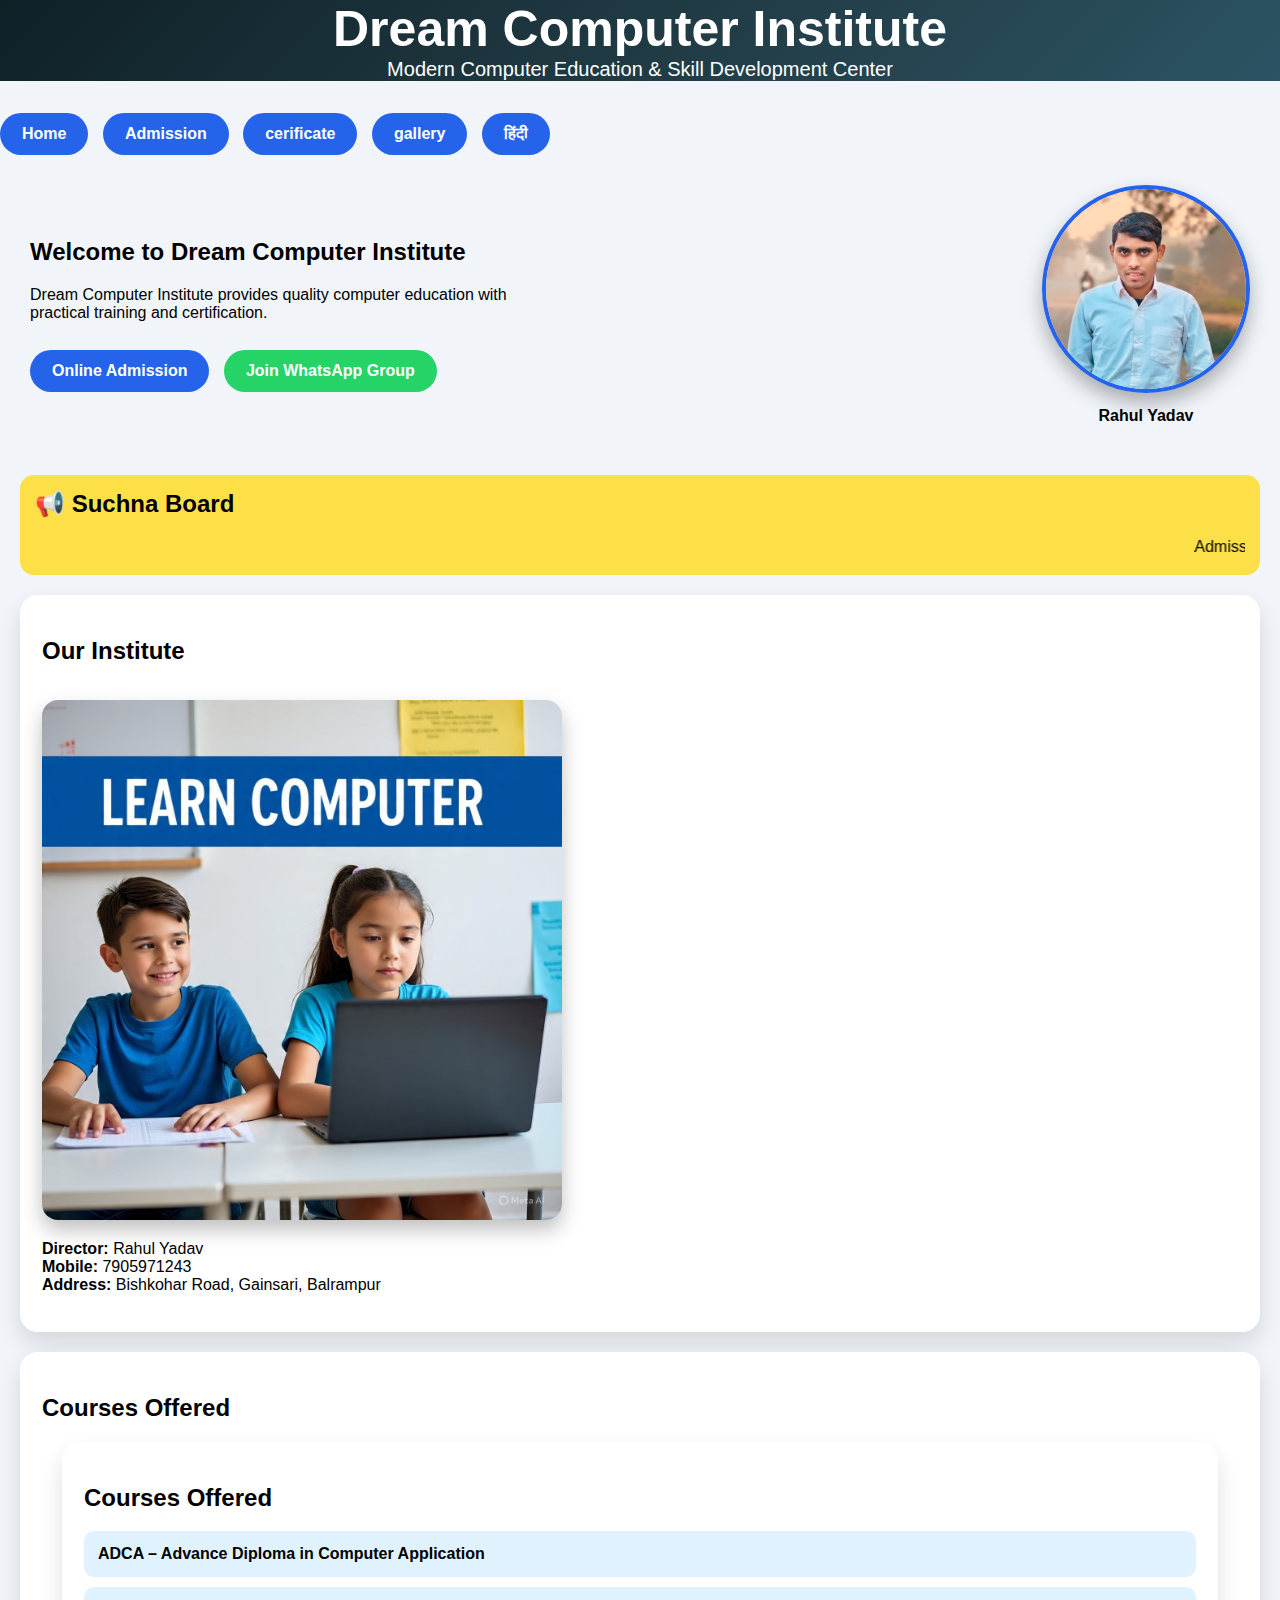
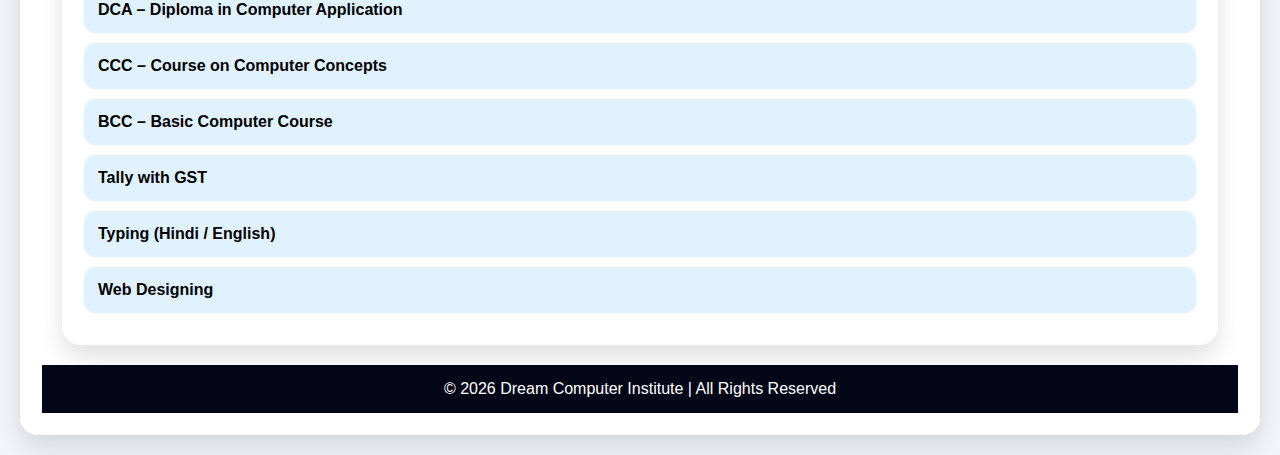
<file: index.html>
<!DOCTYPE html>
<html lang="en">
<head>
<meta charset="UTF-8">
<title>Dream Computer Institute</title>
  
    <link rel="stylesheet" herf="style.css">




<style>
body{
  margin:0;
  font-family:'Segoe UI', sans-serif;
  background:#f1f5f9;
}

/* HEADER */
header{
  background:linear-gradient(135deg,#0f2027,#203a43,#2c5364);
  color:white;
  background color:black
  padding:35px 15px;
  font-size:20px;
  text-align:center;
}
header h1{margin:0;font-size:50px;}
header p{margin-top:8px;opacity:0.9;}

/* NAVBAR */
nav{
  background:#020617;
  padding:12px;
  text-align:center;
}
nav a{
  color:white;
  margin:0 12px;
  text-decoration:none;
  font-weight:600;
}
nav a:hover{color:#38bdf8;}

/* HERO */
.hero{
  display:flex;
  flex-wrap:wrap;
  justify-content:space-between;
  align-items:center;
  padding:30px;
}
.hero-text{max-width:520px;}

/* BUTTONS */
.btn{
  display:inline-block;
  padding:12px 22px;
  border-radius:30px;
  font-weight:bold;
  margin:12px 10px 0 0;
  text-decoration:none;
  color:white;
  transition:0.3s;
}
.btn1{background:#2563eb;}
.btn2{background:#22c55e;}
.btn3{background:#25D366;}
.btn:hover{transform:scale(1.08);}

/* PHOTOS */
.round-photo{
  width:200px;
  height:200px;
  border-radius:50%;
  border:4px solid #2563eb;
  object-fit:cover;
  box-shadow:0 10px 20px rgba(0,0,0,0.3);
}
.photo-name{
  text-align:center;
  margin-top:10px;
  font-weight:bold;
}
.institute-photo{
  width:100%;
  max-width:520px;
  border-radius:16px;
  box-shadow:0 10px 20px rgba(0,0,0,0.25);
  margin-top:15px;
}

/* NOTICE BOARD */
.notice{
  background:#fde047;
  margin:20px;
  padding:15px;
  border-radius:14px;
}
.notice a{text-decoration:none;color:black;}
.notice h2{margin-top:0;}

/* CARD */
.card{
  background:white;
  margin:20px;
  padding:22px;
  border-radius:18px;
  box-shadow:0 12px 25px rgba(0,0,0,0.12);
}

/* COURSE BOX */
.course-box{
  padding:14px;
  background:#e0f2fe;
  margin:10px 0;
  border-radius:10px;
  cursor:pointer;
  font-weight:600;
}
.course-box:hover{background:#bae6fd}

/* POPUP */
.popup{
  display:none;
  position:fixed;
  inset:0;
  background:rgba(0,0,0,0.6);
  justify-content:center;
  align-items:center;
}
.popup-box{
  background:white;
  padding:25px;
  border-radius:16px;
  width:320px;
}
.popup-box span{
  float:right;
  cursor:pointer;
  font-size:20px;
}

/* FOOTER */
footer{
  background:#020617;
  color:white;
  text-align:center;
  padding:15px;
  margin-top:20px;
}
</style>
</head>

<body>
  

<header>
 <h1 class="logo-3d">Dream Computer Institute</h1>
  <marquee<p>Modern Computer Education & Skill Development Center</p></marquee>
</header>


  <a href="index.html" class="btn btn1">Home</a>
  <a href="admission.html" class="btn btn1"> Admission</a>
  <a href="certificate.html" class="btn btn1">cerificate</a>
  <a href="gallery.html" class="btn btn1">gallery</a>
  <a href="hindi.html" class="btn btn1">हिंदी</a>
</nav>

<!-- HERO -->
<section class="hero">
  <div class="hero-text">
    <h2>Welcome to Dream Computer Institute</h2>
    <p>
      Dream Computer Institute provides quality computer education
      with practical training and certification.
    </p>
   

    <a href="admission.html" class="btn btn1">Online Admission</a>
    <a class="btn btn3" href=" https://chat.whatsapp.com/HU1kecRkLI7GtsOQoRx5J9">Join WhatsApp Group</a>
  </div>

  <div>
    <img src="vv.jpg" class="round-photo">
    <div class="photo-name">Rahul Yadav</div>
  </div>
</section>

<!-- SUCHNA BOARD -->
<section class="notice">
  <h2>📢 Suchna Board</h2>
  <marquee onclick="openPopup('Suchna Board','Admission Open | Free Demo Class | Certificate Provided')">
    Admission Open | Free Demo Class | Govt & Private Job Courses | Click Here
  </marquee>
</section>

<!-- INSTITUTE -->
<section class="card">
  <h2>Our Institute</h2>
  <img src="ll.jpg" class="institute-photo">
  <p>
    <strong>Director:</strong> Rahul Yadav<br>
    <strong>Mobile:</strong> 7905971243<br>
    <strong>Address:</strong> Bishkohar Road, Gainsari, Balrampur
  </p>
</section>

<!-- COURSES -->
<section class="card">
  <h2>Courses Offered</h2>
<section class="card">
  <h2>Courses Offered</h2>

  <div class="course-box" onclick="openPopup(
  'ADCA – Advance Diploma in Computer Application',
  'Duration: 12 Months | Fees: ₹7200\n\nChapters:\n• Fundamentals of Computer\n• Windows & Internet\n• MS Word\n• MS Excel\n• MS PowerPoint\n• Tally with GST\n• HTML & Web Basics\n• Photoshop\n• Corel Draw\n• Typing (Hindi & English)\n\nWhy ADCA?\nBest course for Office Work, Private Jobs, Govt Jobs & Computer Operator field.'
  )">ADCA – Advance Diploma in Computer Application</div>

  <div class="course-box" onclick="openPopup(
  'DCA – Diploma in Computer Application',
  'Duration: 6 Months | Fees: ₹3600\n\nChapters:\n• Introduction of Computer\n• Windows Basics\n• MS Word\n• MS Excel\n• MS PowerPoint\n• Internet & Email\n• Basic Typing\n\nWhy DCA?\nPerfect for beginners and basic computer job roles.'
  )">DCA – Diploma in Computer Application</div>

  <div class="course-box" onclick="openPopup(
  'CCC – Course on Computer Concepts',
  'Duration: 3 Months | Fees: ₹3500\n\nChapters:\n• Computer Fundamentals\n• Windows OS\n• MS Word 2010\n• MS Excel 2010\n• MS PowerPoint\n• Internet & Email\n• Digital Payment\n\nWhy CCC?\nRequired for many Govt Jobs and Certificates.'
  )">CCC – Course on Computer Concepts</div>

  <div class="course-box" onclick="openPopup(
  'BCC – Basic Computer Course',
  'Duration: 3 Months | Fees: ₹4000\n\nChapters:\n• Computer Basics\n• Windows\n• MS Word\n• MS Paint\n• Internet Basics\n\nWhy BCC?\nBest for students with zero computer knowledge.'
  )">BCC – Basic Computer Course</div>

  <div class="course-box" onclick="openPopup(
  'Tally with GST',
  'Duration: 3 Months | Fees: ₹5000\n\nChapters:\n• Accounting Basics\n• Company Creation\n• Ledger & Voucher Entry\n• GST Billing\n• Balance Sheet\n• Inventory\n\nWhy Tally?\nEssential for Accounting, Office & Business jobs.'
  )">Tally with GST</div>

  <div class="course-box" onclick="openPopup(
  'Typing Course',
  'Duration: 2 Months | Fees: ₹2000\n\nChapters:\n• Hindi Typing\n• English Typing\n• Speed Practice\n• Accuracy Test\n\nWhy Typing?\nImportant for Clerk, Data Entry & Govt Exams.'
  )">Typing (Hindi / English)</div>

  <div class="course-box" onclick="openPopup(
  'Web Designing',
  'Duration: 4 Months | Fees: ₹6000\n\nChapters:\n• HTML\n• CSS\n• JavaScript Basics\n• Website Design\n• Hosting Basics\n\nWhy Web Design?\nGood for Freelancing, Online Work & IT Field.'
  )">Web Designing</div>

</section>



<!-- POPUP -->
<div class="popup" id="popup">
  <div class="popup-box">
    <span onclick="closePopup()">✖</span>
    <h3 id="ptitle"></h3>
    <p id="ptext"></p>
  </div>
</div>

<footer>
  © 2026 Dream Computer Institute | All Rights Reserved
</footer>

<script>
function openPopup(title,text){
 document.getElementById("popup").style.display="flex";
 document.getElementById("ptitle").innerText=title;
 document.getElementById("ptext").innerText=text;
}
function closePopup(){
 document.getElementById("popup").style.display="none";
}
</script>
 

</body>
</html>
</file>
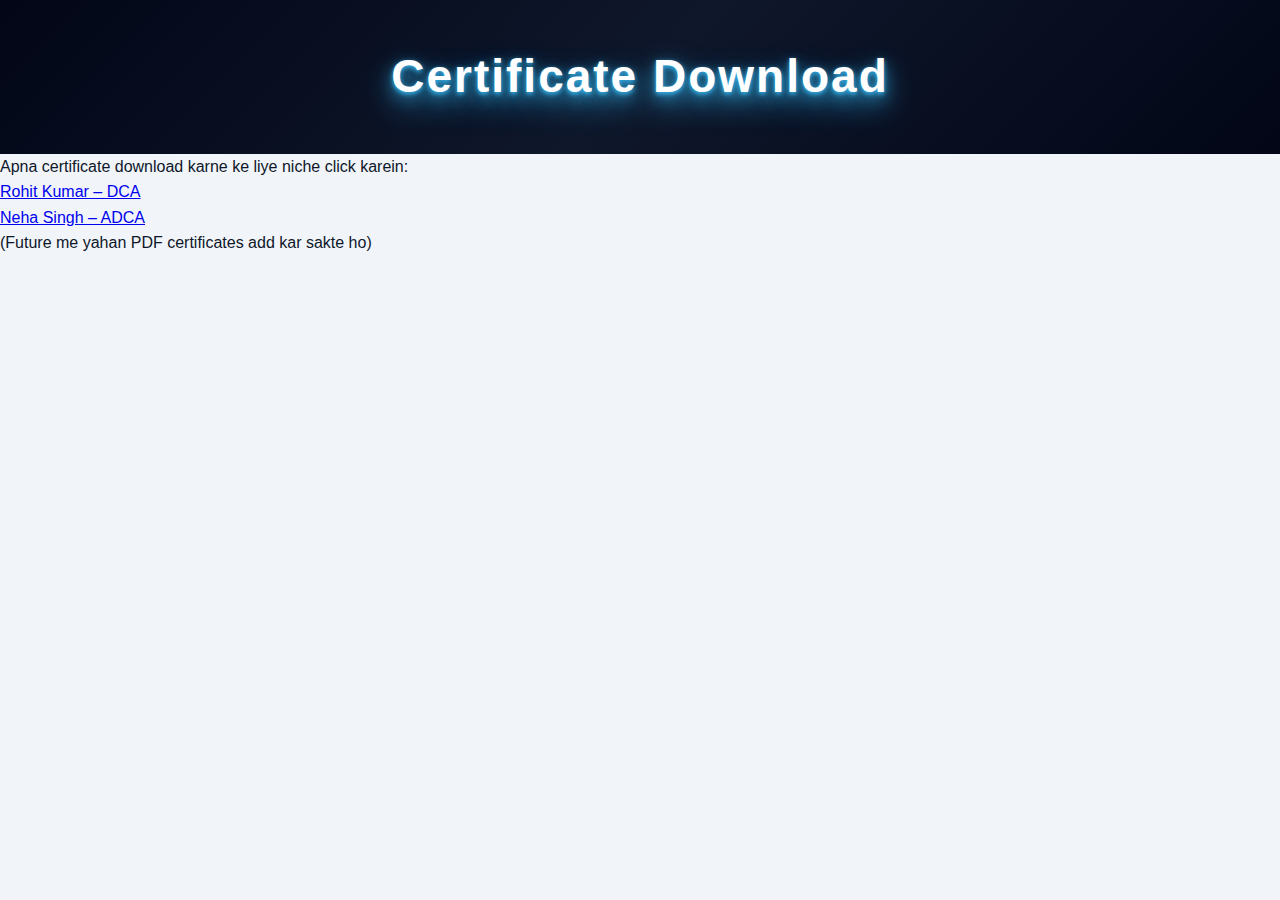
<file: certificate.html>
<!DOCTYPE html>
<html>
<head>
<meta charset="UTF-8">
<title>Certificate Download</title>
<link rel="stylesheet" href="style.css">
</head>
<body>

<header>
  <h1>Certificate Download</h1>
</header>

<section>
  <p>Apna certificate download karne ke liye niche click karein:</p>

  <ul>
    <li><a href="#">Rohit Kumar – DCA</a></li>
    <li><a href="#">Neha Singh – ADCA</a></li>
  </ul>

  <p>(Future me yahan PDF certificates add kar sakte ho)</p>
</section>

</body>
</html>
</file>
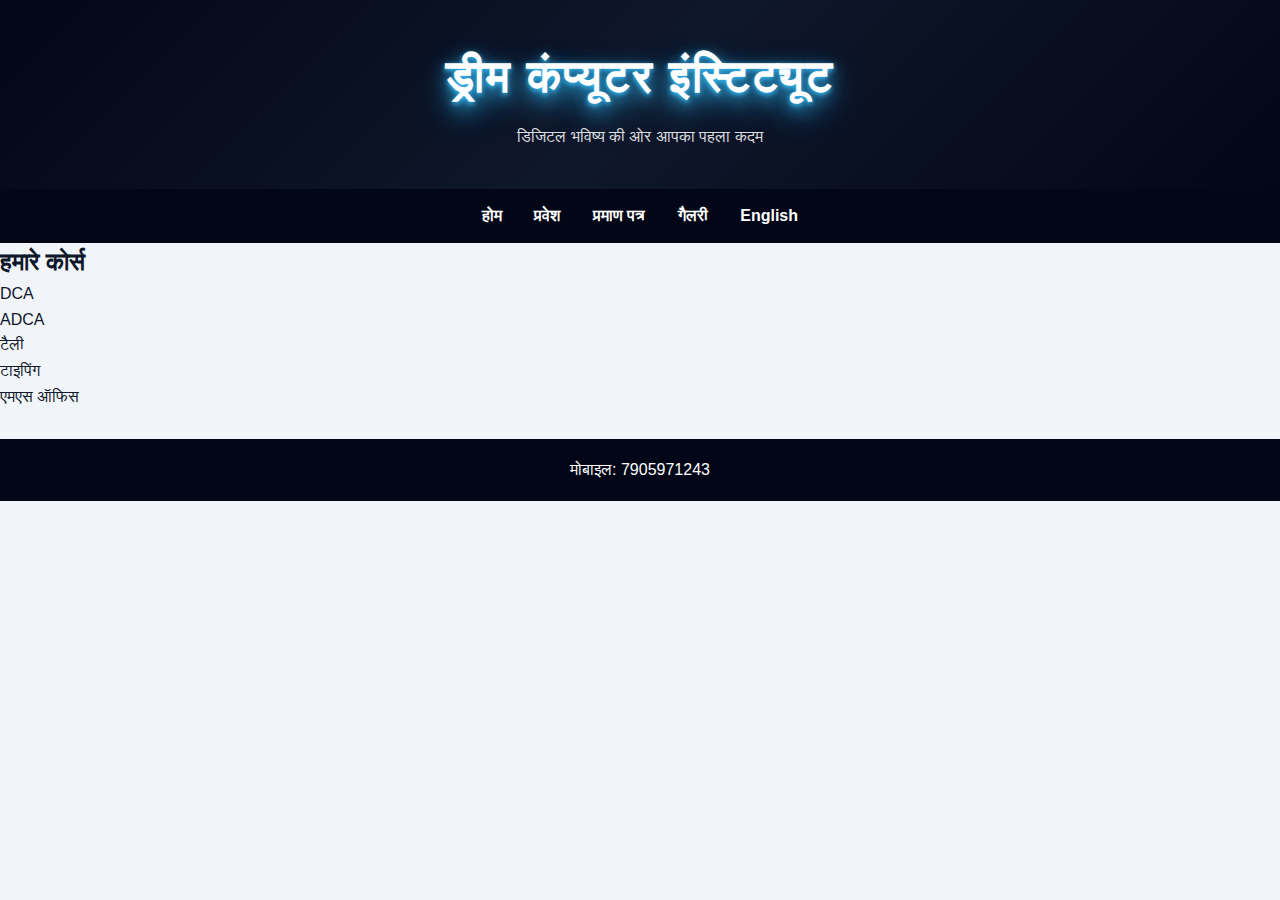
<file: hindi.html>
<!DOCTYPE html>
<html lang="hi">
<head>
<meta charset="UTF-8">
<title>ड्रीम कंप्यूटर इंस्टिट्यूट</title>
<link rel="stylesheet" href="style.css">
</head>
<body>

<header>
  <h1>ड्रीम कंप्यूटर इंस्टिट्यूट</h1>
  <p>डिजिटल भविष्य की ओर आपका पहला कदम</p>
</header>

<nav>
  <a href="hindi.html">होम</a>
  <a href="admission.html">प्रवेश</a>
  <a href="certificate.html">प्रमाण पत्र</a>
  <a href="gallery.html">गैलरी</a>
  <a href="index.html">English</a>
</nav>

<section>
  <h2>हमारे कोर्स</h2>
  <ul>
    <li>DCA</li>
    <li>ADCA</li>
    <li>टैली</li>
    <li>टाइपिंग</li>
    <li>एमएस ऑफिस</li>
  </ul>
</section>

<footer>
  <p>मोबाइल: 7905971243</p>
</footer>

</body>
</html>
</file>
<file: style.css>
/* =========================
   GLOBAL RESET
========================= */
*{
  margin:0;
  padding:0;
  box-sizing:border-box;
}

body{
  font-family:'Segoe UI',sans-serif;
  background:#f1f5f9;
  color:#0f172a;
  line-height:1.6;
}

/* =========================
   HEADER (3D LOGO STYLE)
========================= */
header{
  background:linear-gradient(135deg,#020617,#0f172a,#020617);
  color:white;
  text-align:center;
  padding:40px 15px;
}

header h1{
  font-size:46px;
  font-weight:800;
  letter-spacing:2px;
  text-shadow:
    0 2px 5px #38bdf8,
    0 6px 15px rgba(56,189,248,0.6),
    0 12px 30px rgba(56,189,248,0.8);
  animation:glow 3s infinite alternate;
}

@keyframes glow{
  from{
    text-shadow:
      0 2px 5px #38bdf8,
      0 6px 15px rgba(56,189,248,0.5);
  }
  to{
    text-shadow:
      0 4px 10px #22c55e,
      0 8px 25px rgba(34,197,94,0.8);
  }
}

header p{
  margin-top:10px;
  opacity:0.85;
}

/* =========================
   NAVBAR
========================= */
nav{
  background:#020617;
  padding:14px;
  text-align:center;
}

nav a{
  color:white;
  text-decoration:none;
  margin:0 14px;
  font-weight:600;
  position:relative;
}

nav a::after{
  content:'';
  position:absolute;
  left:0;
  bottom:-6px;
  width:0;
  height:3px;
  background:#38bdf8;
  transition:0.3s;
}

nav a:hover::after{
  width:100%;
}

/* =========================
   HERO SECTION
========================= */
.hero{
  display:flex;
  flex-wrap:wrap;
  justify-content:space-between;
  align-items:center;
  padding:40px 20px;
}

.hero-text{
  max-width:520px;
}

.hero-text h2{
  font-size:30px;
  margin-bottom:10px;
}

/* =========================
   BUTTONS (IMPORTANT)
========================= */
.btn{
  display:inline-block;
  padding:14px 28px;
  border-radius:30px;
  font-weight:700;
  text-decoration:none;
  color:white;
  margin:12px 10px 0 0;
  transition:0.3s;
}

.btn1{
  background:linear-gradient(135deg,#2563eb,#1e40af);
}

.btn2{
  background:linear-gradient(135deg,#22c55e,#15803d);
}

.btn:hover{
  transform:scale(1.1);
  box-shadow:0 10px 25px rgba(0,0,0,0.25);
}

/* =========================
   IMAGES
========================= */
.round-photo{
  width:160px;
  height:160px;
  border-radius:50%;
  border:4px solid #38bdf8;
  object-fit:cover;
  box-shadow:0 12px 25px rgba(0,0,0,0.3);
}

.institute-photo{
  width:100%;
  max-width:450px;
  border-radius:16px;
  margin-top:15px;
  box-shadow:0 12px 25px rgba(0,0,0,0.25);
}

/* =========================
   NOTICE / MARQUEE
========================= */
.notice{
  background:#fde047;
  margin:20px;
  padding:18px;
  border-radius:14px;
}

.notice h2{
  margin-bottom:10px;
}

/* =========================
   CARD
========================= */
.card{
  background:white;
  margin:20px;
  padding:25px;
  border-radius:18px;
  box-shadow:0 15px 30px rgba(0,0,0,0.12);
}

/* =========================
   COURSE BOX
========================= */
.course-box{
  padding:15px;
  background:linear-gradient(135deg,#e0f2fe,#bae6fd);
  margin:10px 0;
  border-radius:12px;
  font-weight:600;
  cursor:pointer;
  transition:0.3s;
}

.course-box:hover{
  background:linear-gradient(135deg,#38bdf8,#0ea5e9);
  color:white;
  transform:scale(1.03);
}

/* =========================
   POPUP
========================= */
.popup{
  display:none;
  position:fixed;
  inset:0;
  background:rgba(0,0,0,0.65);
  justify-content:center;
  align-items:center;
  z-index:999;
}

.popup-box{
  background:white;
  padding:25px;
  border-radius:16px;
  width:320px;
  animation:pop 0.4s ease;
}

@keyframes pop{
  from{transform:scale(0.7);opacity:0;}
  to{transform:scale(1);opacity:1;}
}

.popup-box span{
  float:right;
  font-size:20px;
  cursor:pointer;
}

/* =========================
   FOOTER
========================= */
footer{
  background:#020617;
  color:white;
  text-align:center;
  padding:18px;
  margin-top:30px;
}

/* =========================
   DARK MODE SUPPORT
========================= */
body.dark{
  background:#020617;
  color:white;
}

body.dark .card{
  background:#020617;
  border:1px solid #1e293b;
}

body.dark nav,
body.dark footer{
  background:black;
}
</file>
